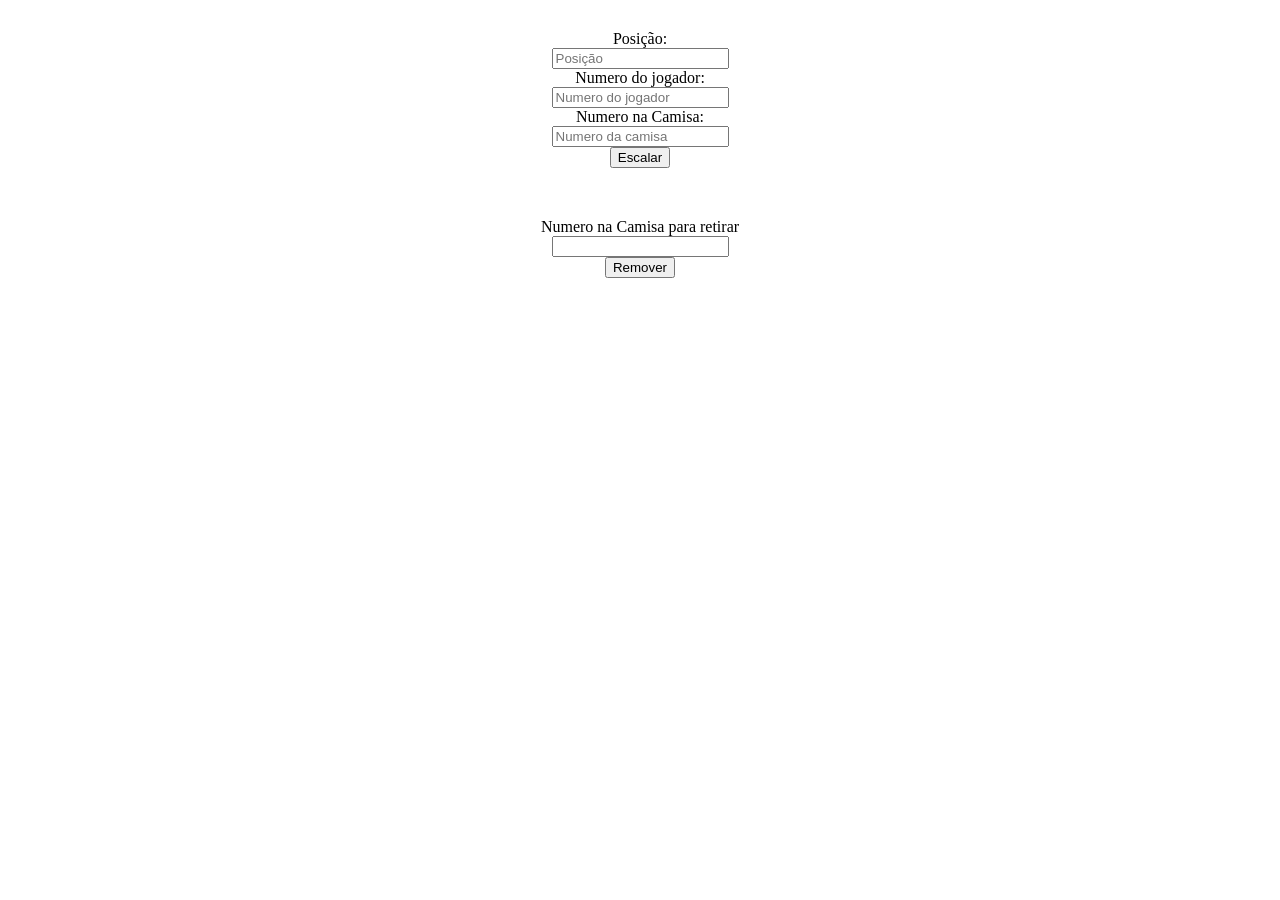
<file: EVENT TECLADO/Eventos de teclado/Atividade De Dom/index.html>
<!DOCTYPE html>
<html lang="en">
<head>
    <meta charset="UTF-8">
    <meta name="viewport" content="width=device-width, initial-scale=1.0">
    <title>Document</title>
    <script src="script.js" defer></script>
    <link rel="stylesheet" href="style.css">


    <!-- #### Atividade DOM - Criando elementos  ####

Construa uma página web que permita montar a escalação de um time de jogadores. Nele deverá ser possível:

- Escalar um jogador
    - Informar a posição do jogador a ser escalado para o time.
    - Informar o nome do jogador.
    - Informar o número da camisa do jogador.
    - Ter um botão “Escalar” que pergunta ao usuário se ele deseja confirmar a escalação daquele jogador e então insere as informações em uma lista na página.
    - Após o jogador ser escalado os campos de texto devem ser limpos.
- Remover um jogador
    - Informar o número da camisa do jogador.
    - Ter um botão “Remover” que pergunta ao usuário se ele deseja confirmar a remoção daquele jogador e então exclui ele da lista na página.
    - Após o jogador ser removido o campo de texto deve ser limpo.

Dica: lembrando que é possível acessar o texto de um input através da propriedade value.
	 -->
</head>
<body>
    <div id="div1" class="escalar">
        


        <!-- posição -->
        <label for="Player">Posição:</label>
        <input placeholder="Posição" type="text" name="Position" id="Position" class="position">


         <!-- Numero do player -->
        <label for="NumberPlayer">Numero do jogador:</label>
        <input placeholder="Numero do jogador" type="number" name="NumeroJogador" id="NumberPlayer" class="NumberPlayer">
       
       
        <!-- Numero da camisa -->
         <label for="NumberShirt">Numero na Camisa:</label>
        <input placeholder="Numero da camisa" type="number" name="NumberShirt" id="Numbershirt" class="Numbershirt">
        
        <button id="button" onclick="escalar()" class="B_escalar">Escalar</button>
    </div>

    <div id="div2" class="retirar">
        
         <label for="NumberShirt">Numero na Camisa para retirar</label>
        
        <input type="number" name="RemovePlayer" id="RemovePlayer" class="RemovePlayerNumber">
        <button onclick="remove()" id="button" class="Remove">Remover</button>
    </div>

    <div class="confirmar">
        <button class="conf"> Sim </button>

        <button class="negar"> Nao </button>
    </div>
</body>
</html>
</file>
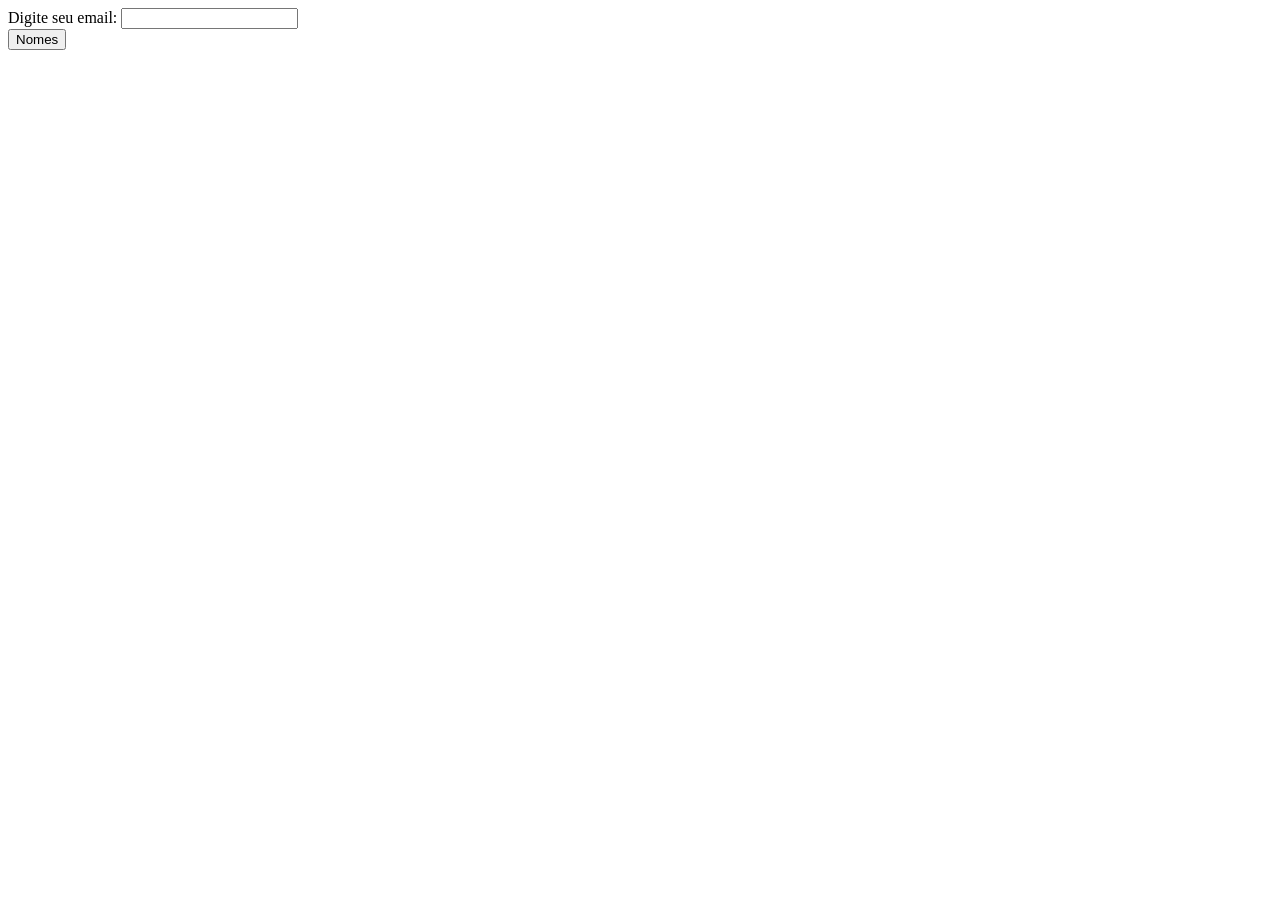
<file: EVENT TECLADO/Eventos de teclado/EX2 - Eventos do teclado/index.html>
<!DOCTYPE html>
<html lang="pt-br">
<head>
    <meta charset="UTF-8">
    <meta name="viewport" content="width=device-width, initial-scale=1.0">
    <title>Manipulação de eventos</title>
<script src="script.js" defer></script></head>
<body>
     Digite seu email:
     <input type="email" name="texto" id="texto">
     <div id="conteudo"></div>
     <button onclick="nome()">Nomes</button>
</body>
</html>
</file>
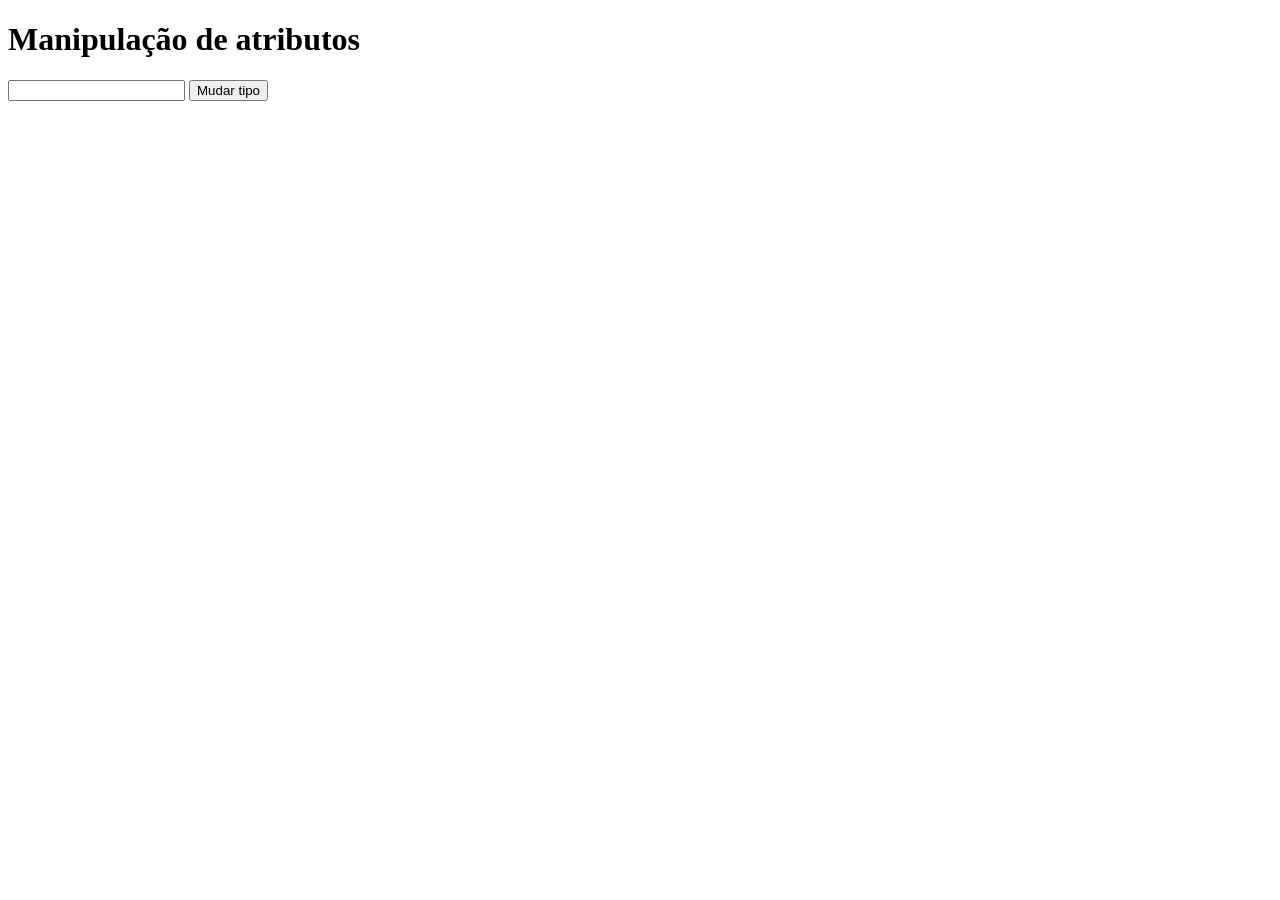
<file: EVENT TECLADO/Eventos de teclado/EX3 - Manipulação de atributos/index.html>
<!DOCTYPE html>
<html lang="pt-br">
<head>
    <meta charset="UTF-8">
    <meta name="viewport" content="width=device-width, initial-scale=1.0">
    <title>Manipulação de eventos</title>
<script src="script.js" defer></script></head>
<body>
     <h1> Manipulação de atributos </h1>
     <input type="text" name="input" id="input">
     <button id="type">Mudar tipo</button>
</body>
</html>
</file>
<file: EVENT TECLADO/Eventos de teclado/Atividade De Dom/style.css>
.escalar{
    display: flex;
    
    margin: 10px auto;
    align-items: center;
    justify-content: center;
     flex-direction: column;
    padding: 20px 32px;
}
.B_escalar{
    cursor: pointer;
    display: flex;
    margin: 0px auto;

}
.retirar{
    display: flex;
    margin: 10px auto;
    align-items: center;
    justify-content: center;
    flex-direction: column;
    padding: 20px 32px;
}
.remove {
    cursor: pointer;
    display: flex;
    margin: 0px auto;
}
.txt1{
    border: 3px solid red;
    display: flex;
    align-items: center;
    justify-content: center;
    max-width: 500px;
    max-height: 200px;
    margin: auto;

    }

.negar {
    align-items: center;
    justify-content: center;
    margin: 10px auto;
    width: 120px;
    height: 100px;
    top: 180px;
    left: 430px;

    
}
.conf {
    align-items: center;
    justify-content: center;
    margin: 10px auto;
    width: 120px;
    height: 100px;
    top: 180px;
    left: 430px;
}
.conf, .negar{
    display: none;
    background-color: yellow;
}
</file>
